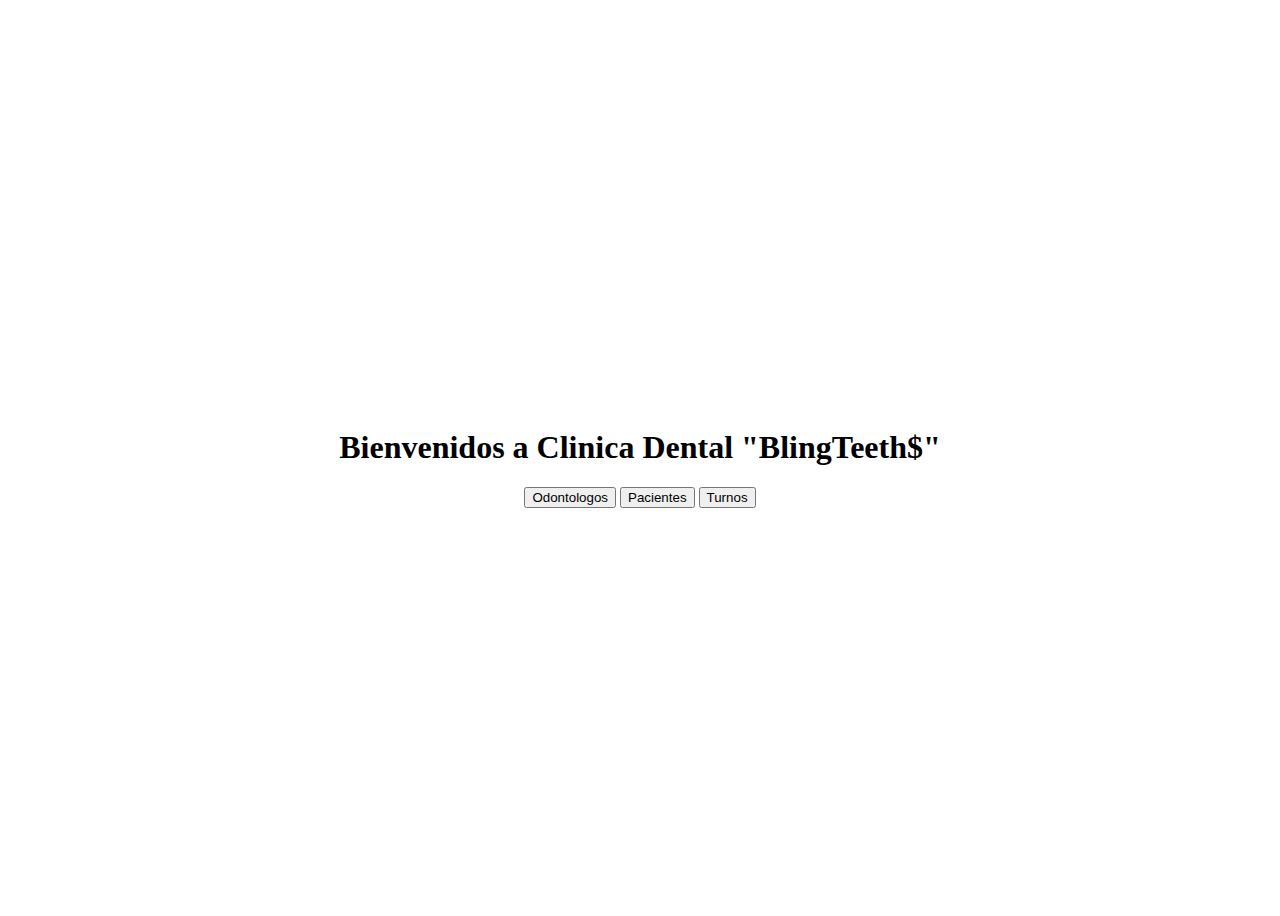
<file: PANTALLAS-CLINICA/Index.html>
<!doctype html>
<html lang="en">
  <head>
    <meta charset="utf-8">
    <meta name="viewport" content="width=device-width, initial-scale=1">
    <title>Clinica Dental</title>
    <link rel="stylesheet" type="text/css" href="./Styles/index.css">

    <link href="https://cdn.jsdelivr.net/npm/bootstrap@5.3.0-alpha2/dist/css/bootstrap.min.css" rel="stylesheet" integrity="sha384-aFq/bzH65dt+w6FI2ooMVUpc+21e0SRygnTpmBvdBgSdnuTN7QbdgL+OapgHtvPp" crossorigin="anonymous">
  </head>
  <body>
    <h1>Bienvenidos a Clinica Dental "BlingTeeth$"</h1>

    <div class="d-grid gap-2 col-6 mx-auto">
      <button class="btn btn-primary odontologos" type="button">Odontologos</button>
      <button class="btn btn-primary pacientes" type="button">Pacientes</button>
      <button class="btn btn-primary turnos" type="button">Turnos</button>
    </div>


    <script src="https://cdn.jsdelivr.net/npm/bootstrap@5.3.0-alpha2/dist/js/bootstrap.bundle.min.js" integrity="sha384-qKXV1j0HvMUeCBQ+QVp7JcfGl760yU08IQ+GpUo5hlbpg51QRiuqHAJz8+BrxE/N" crossorigin="anonymous"></script>
    <script src="./index.js"></script>
  </body>
</html>
</file>
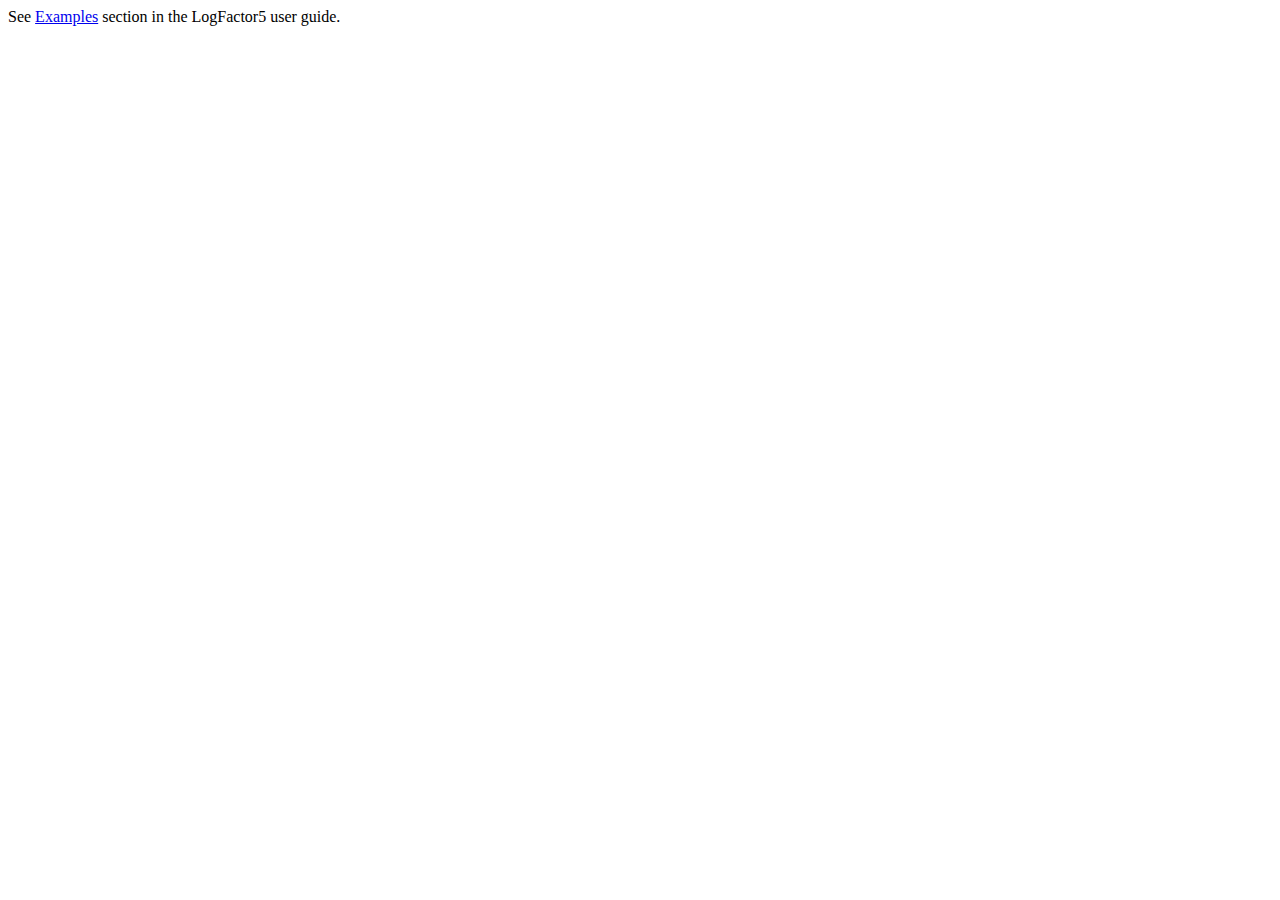
<file: APIS/apache-log4j-1.2.17/examples/lf5/index.html>
<!doctype html public "-//w3c//dtd html 4.0 transitional//en">
<!--
 Licensed to the Apache Software Foundation (ASF) under one or more
 contributor license agreements.  See the NOTICE file distributed with
 this work for additional information regarding copyright ownership.
 The ASF licenses this file to You under the Apache License, Version 2.0
 (the "License"); you may not use this file except in compliance with
 the License.  You may obtain a copy of the License at

      http://www.apache.org/licenses/LICENSE-2.0

 Unless required by applicable law or agreed to in writing, software
 distributed under the License is distributed on an "AS IS" BASIS,
 WITHOUT WARRANTIES OR CONDITIONS OF ANY KIND, either express or implied.
 See the License for the specific language governing permissions and
 limitations under the License.

-->
<html>
  <head>
  </head> 
  <body bgcolor="#FFFFFF" text="#000000">
 
    <p>See <a href="../../docs/lf5/examples.html">Examples</a>
    section in the LogFactor5 user guide.
    </p>
  </body>
</html>
</file>
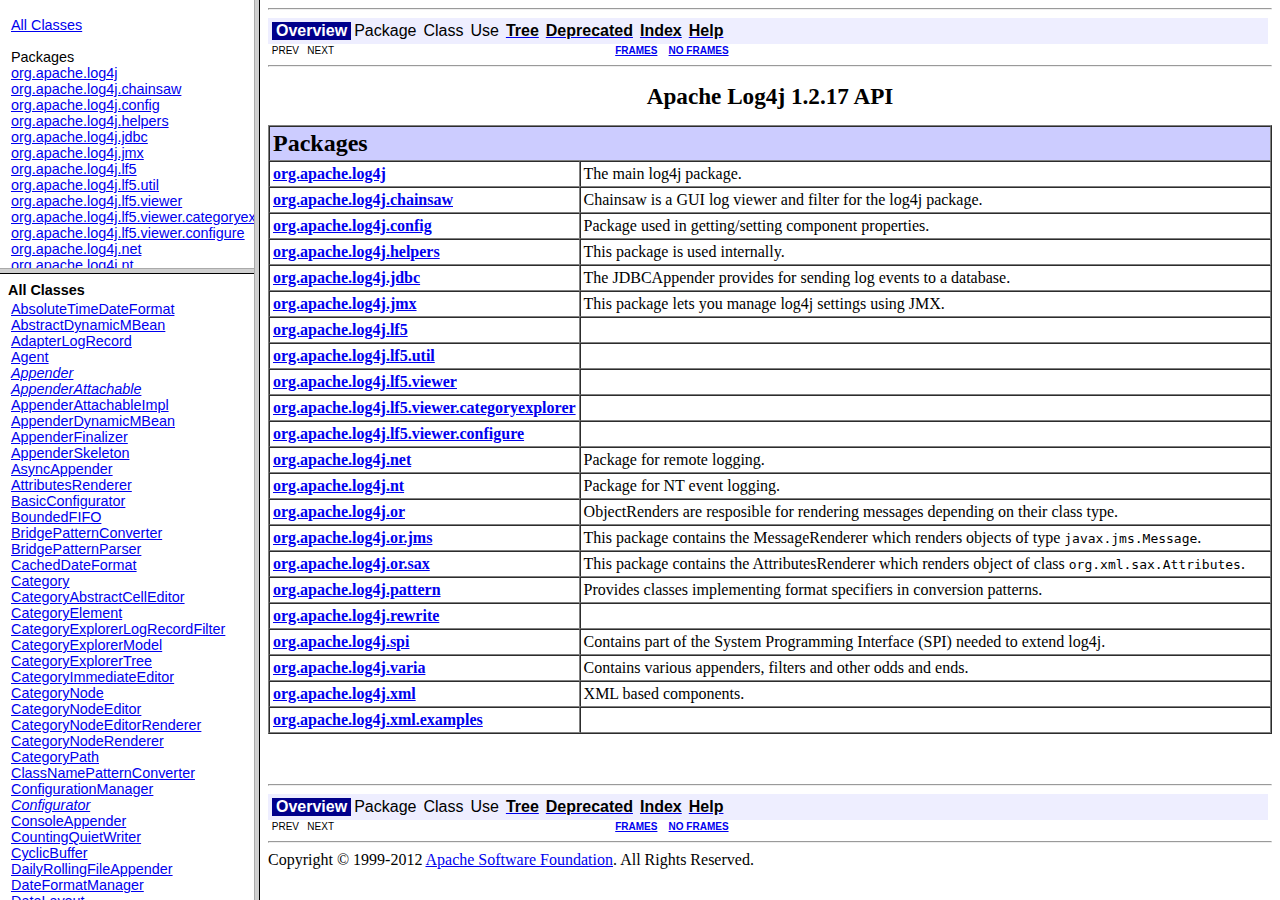
<file: APIS/apache-log4j-1.2.17/site/apidocs/index.html>
<!DOCTYPE HTML PUBLIC "-//W3C//DTD HTML 4.01 Frameset//EN" "http://www.w3.org/TR/html4/frameset.dtd">
<!--NewPage-->
<HTML>
<HEAD>
<!-- Generated by javadoc -->
<META http-equiv="Content-Type" content="text/html; charset=UTF-8">
<TITLE>
Apache Log4j 1.2.17 API
</TITLE>
<SCRIPT type="text/javascript">
    targetPage = "" + window.location.search;
    if (targetPage != "" && targetPage != "undefined")
        targetPage = targetPage.substring(1);
    if (targetPage.indexOf(":") != -1)
        targetPage = "undefined";
    function loadFrames() {
        if (targetPage != "" && targetPage != "undefined")
             top.classFrame.location = top.targetPage;
    }
</SCRIPT>
<NOSCRIPT>
</NOSCRIPT>
</HEAD>
<FRAMESET cols="20%,80%" title="" onLoad="top.loadFrames()">
<FRAMESET rows="30%,70%" title="" onLoad="top.loadFrames()">
<FRAME src="overview-frame.html" name="packageListFrame" title="All Packages">
<FRAME src="allclasses-frame.html" name="packageFrame" title="All classes and interfaces (except non-static nested types)">
</FRAMESET>
<FRAME src="overview-summary.html" name="classFrame" title="Package, class and interface descriptions" scrolling="yes">
<NOFRAMES>
<H2>
Frame Alert</H2>

<P>
This document is designed to be viewed using the frames feature. If you see this message, you are using a non-frame-capable web client.
<BR>
Link to<A HREF="overview-summary.html">Non-frame version.</A>
</NOFRAMES>
</FRAMESET>
</HTML>
</file>
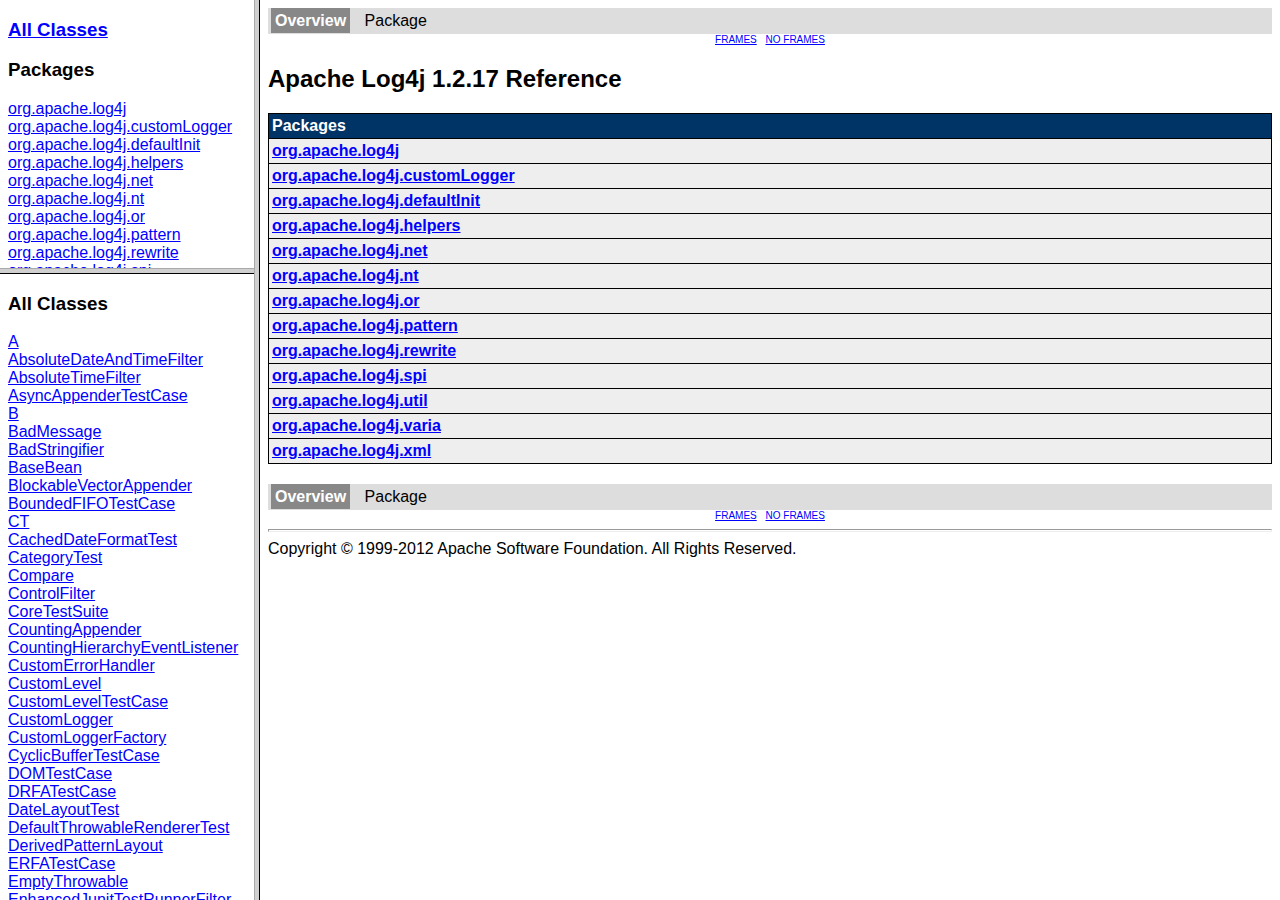
<file: APIS/apache-log4j-1.2.17/site/xref-test/index.html>
<!DOCTYPE html PUBLIC "-//W3C//DTD XHTML 1.0 Frameset//EN" "DTD/xhtml1-frameset.dtd">
<html xml:lang="en" lang="en">
	<head>
		<meta http-equiv="content-type" content="text/html; charset=ISO-8859-1" />
		<title>Apache Log4j 1.2.17 Reference</title>
	</head>
    <frameset cols="20%,80%">
		<frameset rows="30%,70%">
			<frame src="overview-frame.html" name="packageListFrame" />
			<frame src="allclasses-frame.html" name="packageFrame" />
		</frameset>
		<frame src="overview-summary.html" name="classFrame" />
        <noframes>
            <body>
                <h1>Frame Alert</h1>
                <p>
                    You don't have frames. Go <a href="overview-summary.html">here</a>
                </p>
            </body>
        </noframes>
    </frameset>
</html>
</file>
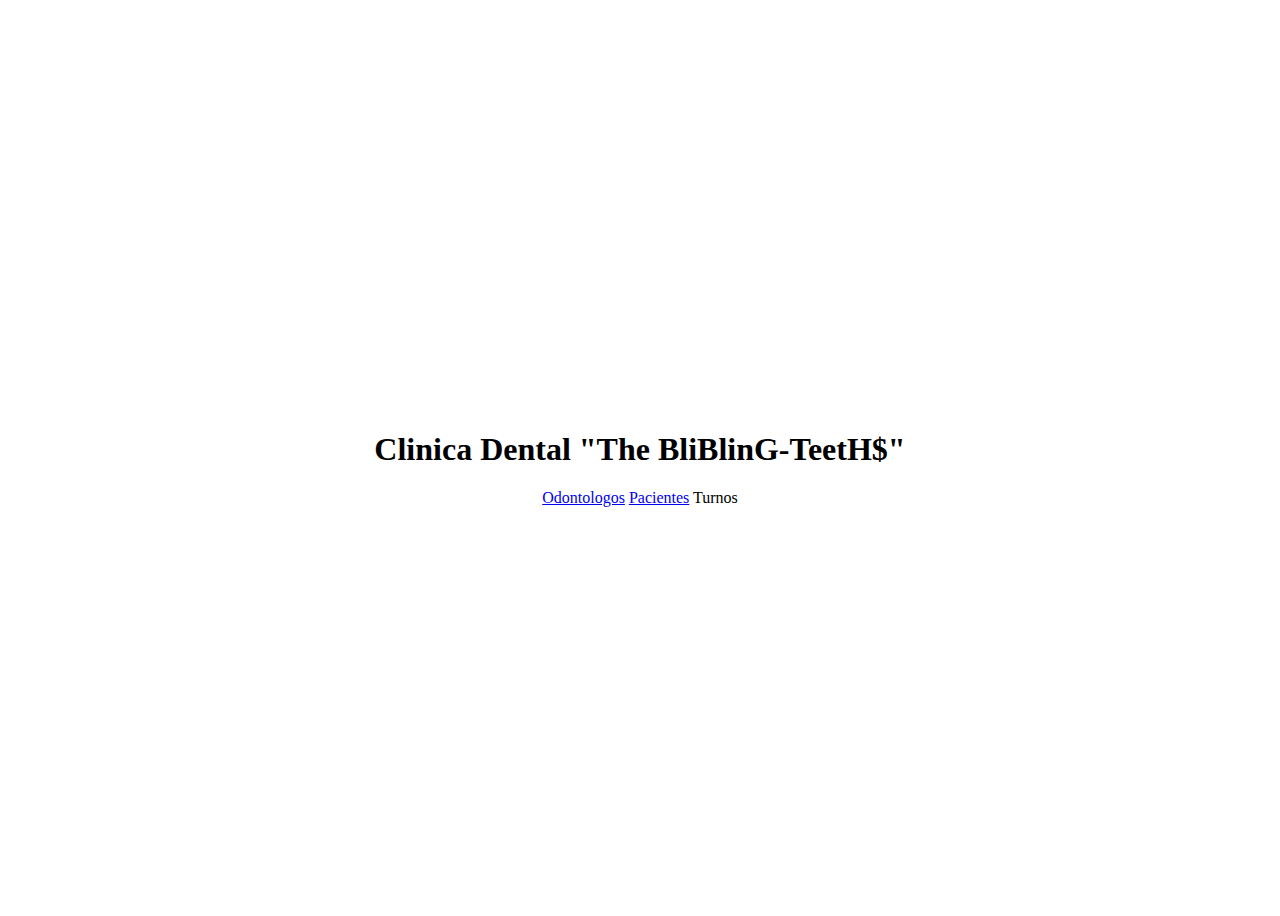
<file: proyIntegrador SERA EL FINAL/src/main/resources/static/index.html>
<!DOCTYPE html>
<html lang="en">
  <head>
    <meta charset="utf-8" />
    <meta name="viewport" content="width=device-width, initial-scale=1" />
    <title>Clinica Dental</title>

    <link rel="stylesheet" href="styles.css" />
    <link
      href="https://cdn.jsdelivr.net/npm/bootstrap@5.3.0-alpha2/dist/css/bootstrap.min.css"
      rel="stylesheet"
      integrity="sha384-aFq/bzH65dt+w6FI2ooMVUpc+21e0SRygnTpmBvdBgSdnuTN7QbdgL+OapgHtvPp"
      crossorigin="anonymous"
    />
  </head>

  <body>
    <h1 class="display-3">Clinica Dental "The BliBlinG-TeetH$"</h1>
    <div class="d-grid gap-2 col-6 mx-auto">
      <a class="btn btn-primary" href="odontologo.html" type="button"
        >Odontologos</a
      >
      <a class="btn btn-primary" href="paciente.html" type="button"
        >Pacientes</a
      >
      <a class="btn btn-primary" type="button">Turnos</a>
    </div>

    <script
      src="https://cdn.jsdelivr.net/npm/bootstrap@5.3.0-alpha2/dist/js/bootstrap.bundle.min.js"
      integrity="sha384-qKXV1j0HvMUeCBQ+QVp7JcfGl760yU08IQ+GpUo5hlbpg51QRiuqHAJz8+BrxE/N"
      crossorigin="anonymous"
    ></script>
  </body>
</html>
</file>
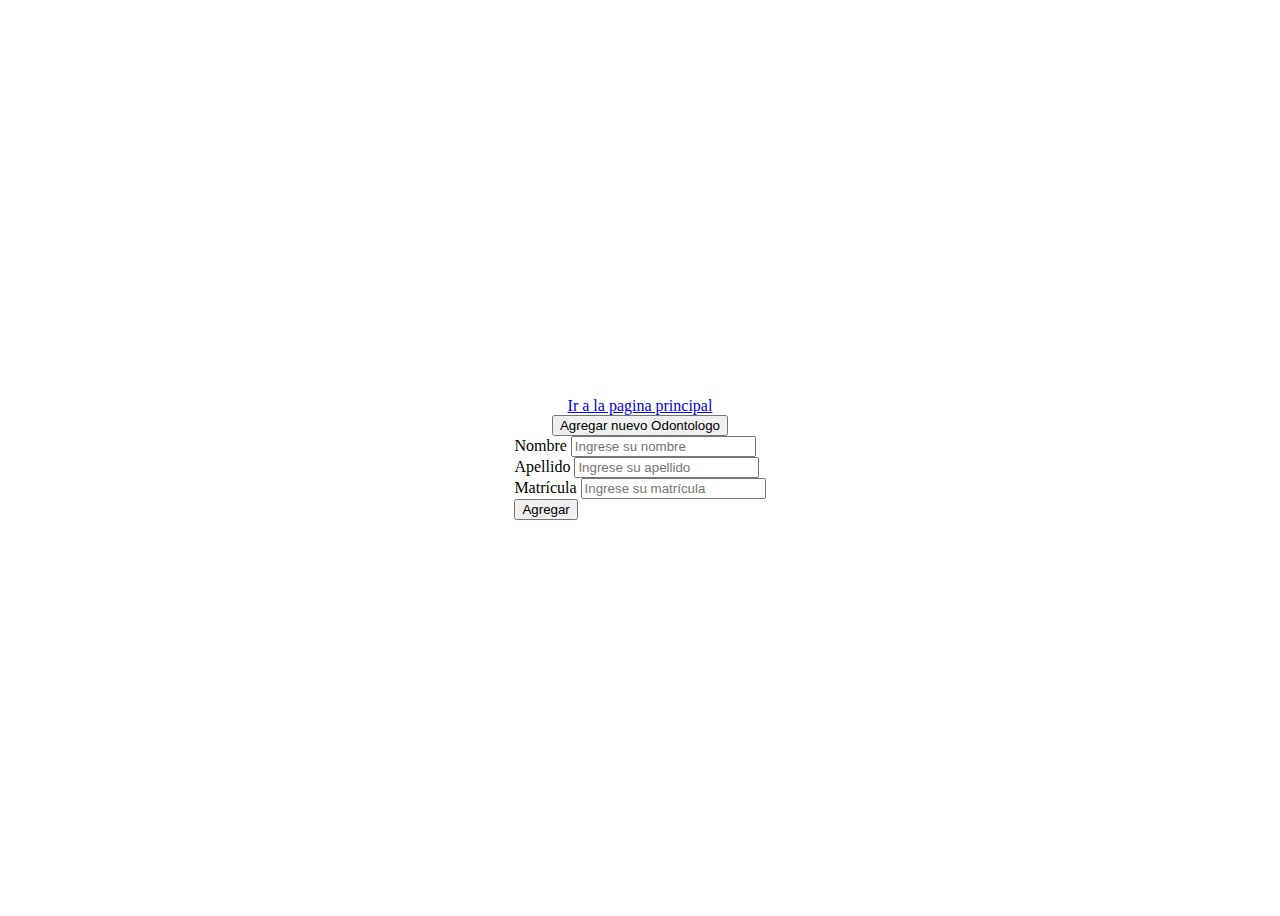
<file: PANTALLAS-CLINICA/odontologos.html>
<!DOCTYPE html>
<html lang="en">
<head>
    <meta charset="UTF-8">
    <meta http-equiv="X-UA-Compatible" content="IE=edge">
    <meta name="viewport" content="width=device-width, initial-scale=1.0">
    <title>Gestion Odontologos</title>
    <link rel="stylesheet" type="text/css" href="./Styles/index.css">

    <link href="https://cdn.jsdelivr.net/npm/bootstrap@5.3.0-alpha2/dist/css/bootstrap.min.css" rel="stylesheet" integrity="sha384-aFq/bzH65dt+w6FI2ooMVUpc+21e0SRygnTpmBvdBgSdnuTN7QbdgL+OapgHtvPp" crossorigin="anonymous">
    <script></script>
</head>
<body>
    <a href="./Index.html" class="">Ir a la pagina principal</a>
    <div class="d-grid gap-2 col-6 mx-auto">
            <button class="btn btn-primary agregar-odontologo" type="button">Agregar nuevo Odontologo</button>
    </div>
    <form>
        <div class="mb-3">
          <label for="nombre" class="form-label">Nombre</label>
          <input type="text" class="form-control" id="nombre" placeholder="Ingrese su nombre">
        </div>
        <div class="mb-3">
          <label for="apellido" class="form-label">Apellido</label>
          <input type="text" class="form-control" id="apellido" placeholder="Ingrese su apellido">
        </div>
        <div class="mb-3">
          <label for="matricula" class="form-label">Matrícula</label>
          <input type="text" class="form-control" id="matricula" placeholder="Ingrese su matrícula">
        </div>
        <button type="submit" class="btn btn-primary" id="guardar-odontologo">Agregar</button>
      </form>
      


    
    <script src="https://cdn.jsdelivr.net/npm/bootstrap@5.3.0-alpha2/dist/js/bootstrap.bundle.min.js" integrity="sha384-qKXV1j0HvMUeCBQ+QVp7JcfGl760yU08IQ+GpUo5hlbpg51QRiuqHAJz8+BrxE/N" crossorigin="anonymous"></script>
    <script src="./index.js"></script>
</body>
</html>
</file>
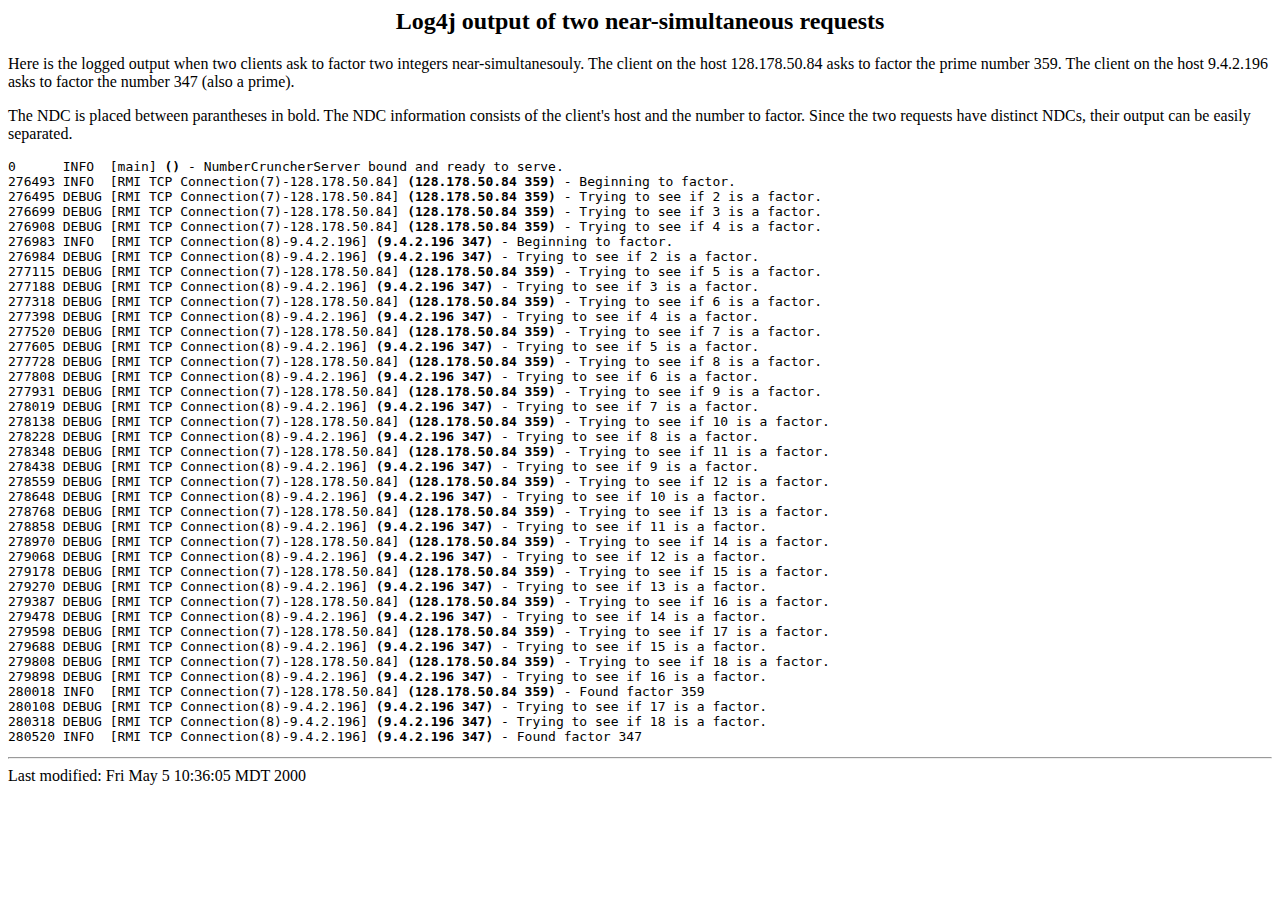
<file: APIS/apache-log4j-1.2.17/examples/factor.html>
<!DOCTYPE HTML PUBLIC "-//IETF//DTD HTML//EN">
<!--
 Licensed to the Apache Software Foundation (ASF) under one or more
 contributor license agreements.  See the NOTICE file distributed with
 this work for additional information regarding copyright ownership.
 The ASF licenses this file to You under the Apache License, Version 2.0
 (the "License"); you may not use this file except in compliance with
 the License.  You may obtain a copy of the License at

      http://www.apache.org/licenses/LICENSE-2.0

 Unless required by applicable law or agreed to in writing, software
 distributed under the License is distributed on an "AS IS" BASIS,
 WITHOUT WARRANTIES OR CONDITIONS OF ANY KIND, either express or implied.
 See the License for the specific language governing permissions and
 limitations under the License.

-->
<html> <head>
<title></title>
</head>

<body bgcolor=white>
<center><h2>Log4j output of two near-simultaneous requests</h2></center>

<p>Here is the logged output when two clients ask to factor two
integers near-simultanesouly. The client on the host 128.178.50.84
asks to factor the prime number 359.  The client on the host 9.4.2.196
asks to factor the number 347 (also a prime).

<p>The NDC is placed between parantheses in bold. The NDC information
consists of the client's host and the number to factor. Since the two
requests have distinct NDCs, their output can be easily separated.

<pre>
0      INFO  [main] <b>()</b> - NumberCruncherServer bound and ready to serve.
276493 INFO  [RMI TCP Connection(7)-128.178.50.84] <b>(128.178.50.84 359)</b> - Beginning to factor.
276495 DEBUG [RMI TCP Connection(7)-128.178.50.84] <b>(128.178.50.84 359)</b> - Trying to see if 2 is a factor.
276699 DEBUG [RMI TCP Connection(7)-128.178.50.84] <b>(128.178.50.84 359)</b> - Trying to see if 3 is a factor.
276908 DEBUG [RMI TCP Connection(7)-128.178.50.84] <b>(128.178.50.84 359)</b> - Trying to see if 4 is a factor.
276983 INFO  [RMI TCP Connection(8)-9.4.2.196] <b>(9.4.2.196 347)</b> - Beginning to factor.
276984 DEBUG [RMI TCP Connection(8)-9.4.2.196] <b>(9.4.2.196 347)</b> - Trying to see if 2 is a factor.
277115 DEBUG [RMI TCP Connection(7)-128.178.50.84] <b>(128.178.50.84 359)</b> - Trying to see if 5 is a factor.
277188 DEBUG [RMI TCP Connection(8)-9.4.2.196] <b>(9.4.2.196 347)</b> - Trying to see if 3 is a factor.
277318 DEBUG [RMI TCP Connection(7)-128.178.50.84] <b>(128.178.50.84 359)</b> - Trying to see if 6 is a factor.
277398 DEBUG [RMI TCP Connection(8)-9.4.2.196] <b>(9.4.2.196 347)</b> - Trying to see if 4 is a factor.
277520 DEBUG [RMI TCP Connection(7)-128.178.50.84] <b>(128.178.50.84 359)</b> - Trying to see if 7 is a factor.
277605 DEBUG [RMI TCP Connection(8)-9.4.2.196] <b>(9.4.2.196 347) </b>- Trying to see if 5 is a factor.
277728 DEBUG [RMI TCP Connection(7)-128.178.50.84] <b>(128.178.50.84 359)</b> - Trying to see if 8 is a factor.
277808 DEBUG [RMI TCP Connection(8)-9.4.2.196] <b>(9.4.2.196 347)</b> - Trying to see if 6 is a factor.
277931 DEBUG [RMI TCP Connection(7)-128.178.50.84] <b>(128.178.50.84 359)</b> - Trying to see if 9 is a factor.
278019 DEBUG [RMI TCP Connection(8)-9.4.2.196] <b>(9.4.2.196 347)</b> - Trying to see if 7 is a factor.
278138 DEBUG [RMI TCP Connection(7)-128.178.50.84] <b>(128.178.50.84 359)</b> - Trying to see if 10 is a factor.
278228 DEBUG [RMI TCP Connection(8)-9.4.2.196] <b>(9.4.2.196 347)</b> - Trying to see if 8 is a factor.
278348 DEBUG [RMI TCP Connection(7)-128.178.50.84] <b>(128.178.50.84 359)</b> - Trying to see if 11 is a factor.
278438 DEBUG [RMI TCP Connection(8)-9.4.2.196] <b>(9.4.2.196 347)</b> - Trying to see if 9 is a factor.
278559 DEBUG [RMI TCP Connection(7)-128.178.50.84] <b>(128.178.50.84 359)</b> - Trying to see if 12 is a factor.
278648 DEBUG [RMI TCP Connection(8)-9.4.2.196] <b>(9.4.2.196 347)</b> - Trying to see if 10 is a factor.
278768 DEBUG [RMI TCP Connection(7)-128.178.50.84] <b>(128.178.50.84 359)</b> - Trying to see if 13 is a factor.
278858 DEBUG [RMI TCP Connection(8)-9.4.2.196] <b>(9.4.2.196 347)</b> - Trying to see if 11 is a factor.
278970 DEBUG [RMI TCP Connection(7)-128.178.50.84] <b>(128.178.50.84 359)</b> - Trying to see if 14 is a factor.
279068 DEBUG [RMI TCP Connection(8)-9.4.2.196] <b>(9.4.2.196 347)</b> - Trying to see if 12 is a factor.
279178 DEBUG [RMI TCP Connection(7)-128.178.50.84] <b>(128.178.50.84 359)</b> - Trying to see if 15 is a factor.
279270 DEBUG [RMI TCP Connection(8)-9.4.2.196] <b>(9.4.2.196 347)</b> - Trying to see if 13 is a factor.
279387 DEBUG [RMI TCP Connection(7)-128.178.50.84] <b>(128.178.50.84 359)</b> - Trying to see if 16 is a factor.
279478 DEBUG [RMI TCP Connection(8)-9.4.2.196] <b>(9.4.2.196 347)</b> - Trying to see if 14 is a factor.
279598 DEBUG [RMI TCP Connection(7)-128.178.50.84] <b>(128.178.50.84 359)</b> - Trying to see if 17 is a factor.
279688 DEBUG [RMI TCP Connection(8)-9.4.2.196] <b>(9.4.2.196 347)</b> - Trying to see if 15 is a factor.
279808 DEBUG [RMI TCP Connection(7)-128.178.50.84] <b>(128.178.50.84 359)</b> - Trying to see if 18 is a factor.
279898 DEBUG [RMI TCP Connection(8)-9.4.2.196] <b>(9.4.2.196 347)</b> - Trying to see if 16 is a factor.
280018 INFO  [RMI TCP Connection(7)-128.178.50.84] <b>(128.178.50.84 359)</b> - Found factor 359
280108 DEBUG [RMI TCP Connection(8)-9.4.2.196] <b>(9.4.2.196 347)</b> - Trying to see if 17 is a factor.
280318 DEBUG [RMI TCP Connection(8)-9.4.2.196] <b>(9.4.2.196 347)</b> - Trying to see if 18 is a factor.
280520 INFO  [RMI TCP Connection(8)-9.4.2.196] <b>(9.4.2.196 347)</b> - Found factor 347
</pre>


<hr>
<address></address>
<!-- hhmts start -->
Last modified: Fri May  5 10:36:05 MDT 2000
<!-- hhmts end -->
</body> </html>
</file>
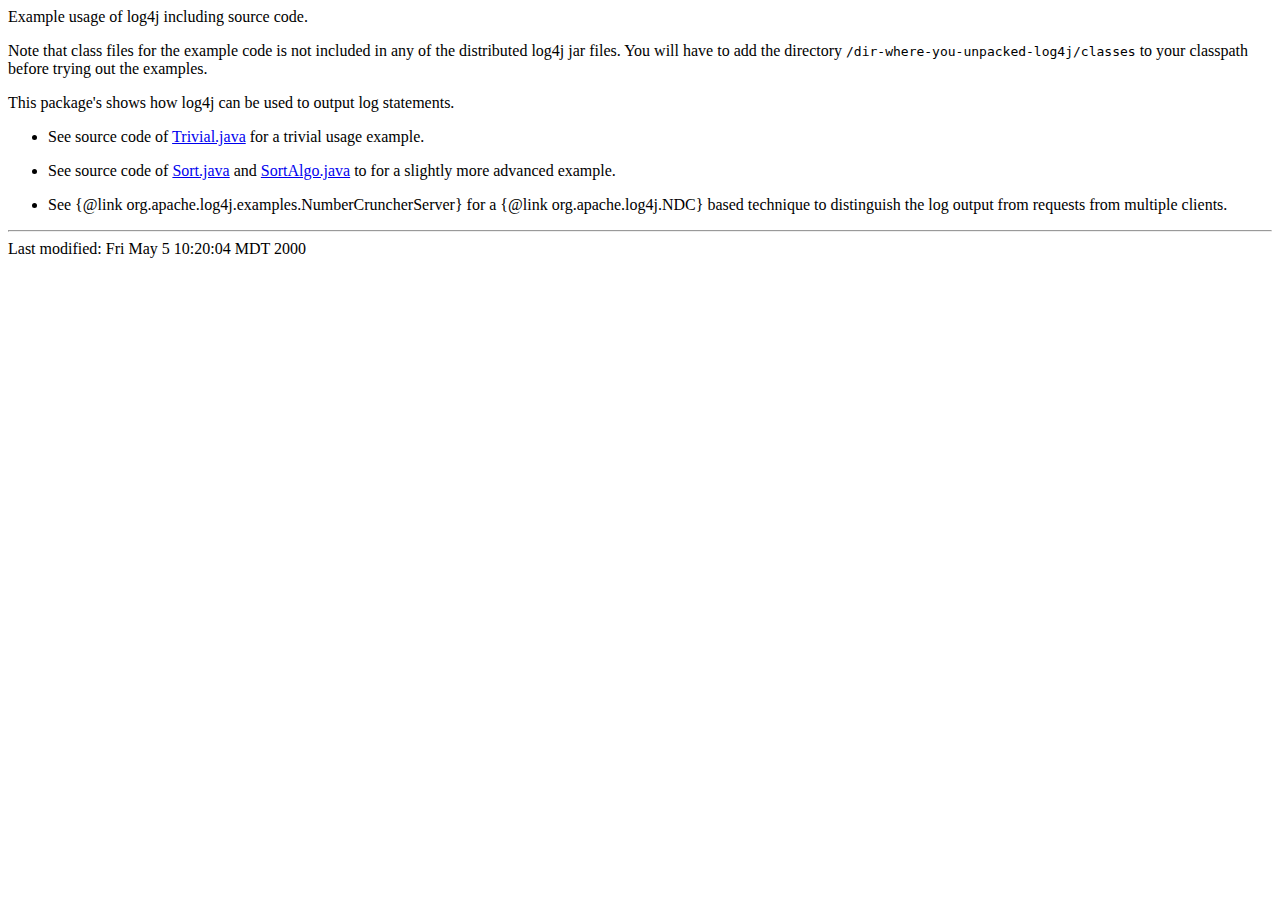
<file: APIS/apache-log4j-1.2.17/examples/package.html>
<!DOCTYPE HTML PUBLIC "-//IETF//DTD HTML//EN">
<!--
 Licensed to the Apache Software Foundation (ASF) under one or more
 contributor license agreements.  See the NOTICE file distributed with
 this work for additional information regarding copyright ownership.
 The ASF licenses this file to You under the Apache License, Version 2.0
 (the "License"); you may not use this file except in compliance with
 the License.  You may obtain a copy of the License at

      http://www.apache.org/licenses/LICENSE-2.0

 Unless required by applicable law or agreed to in writing, software
 distributed under the License is distributed on an "AS IS" BASIS,
 WITHOUT WARRANTIES OR CONDITIONS OF ANY KIND, either express or implied.
 See the License for the specific language governing permissions and
 limitations under the License.

-->
<html> <head>
<title></title>
</head>
<body>
 
<p>Example usage of log4j including source code.

<p>Note that class files for the example code is not included in any
of the distributed log4j jar files. You will have to add the directory
<code>/dir-where-you-unpacked-log4j/classes</code> to your classpath
before trying out the examples.

<p>This package's shows how log4j can be used to output log
statements.

<ul>

  <p><li>See source code of <a
href="doc-files/Trivial.java">Trivial.java</a> for a trivial usage
example.

      <p><li>See source code of <a href="doc-files/Sort.java">Sort.java</a> and
<a href="doc-files/SortAlgo.java">SortAlgo.java</a> to for a slightly
more advanced example.

<p><li>See {@link org.apache.log4j.examples.NumberCruncherServer} for a {@link
org.apache.log4j.NDC} based technique to distinguish the log output from
requests from multiple clients.

    </ul>
<hr>
<address></address>
<!-- hhmts start -->
Last modified: Fri May  5 10:20:04 MDT 2000
<!-- hhmts end -->
</body> </html>
</file>
<file: PANTALLAS-CLINICA/Styles/index.css>
body{
    display: flex;
    justify-content: center;
    align-items: center;
    height: 100vh;
    flex-direction: column;
}
</file>
<file: proyIntegrador SERA EL FINAL/src/main/resources/static/styles.css>
body{
    display: flex;
    justify-content: center;
    align-items: center;
    flex-direction: column;
    height: 100vh;
    width: auto;
}

form{
    margin: 4%;
}

form button{
    margin-top: 4%;
}
</file>
